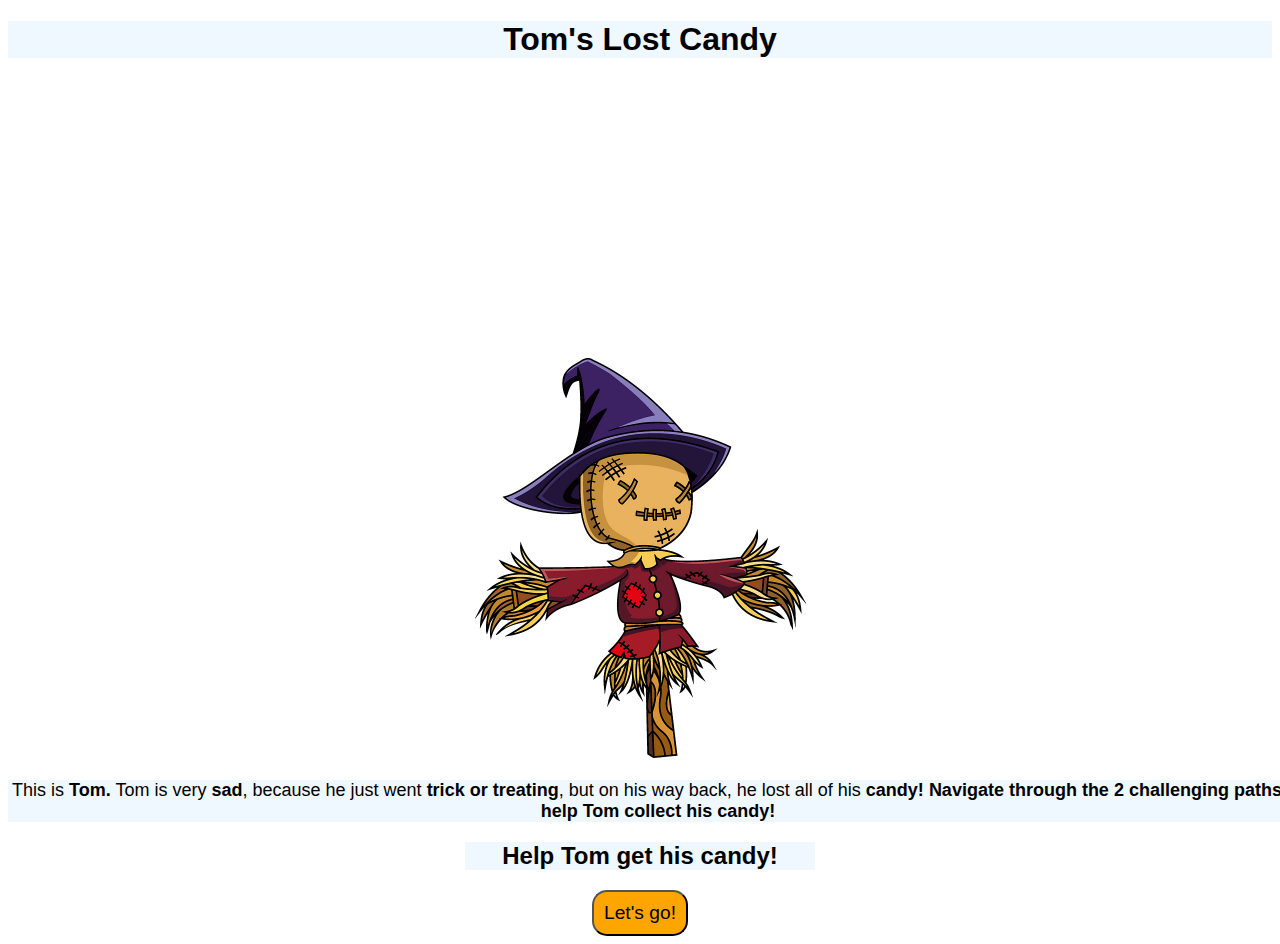
<file: index.html>
<!DOCTYPE html>
<html lang="en">
<head>
    <link rel="stylesheet" href="style.css">
    <meta charset="UTF-8">
    <meta http-equiv="X-UA-Compatible" content="IE=edge">
    <meta name="viewport" content="width=device-width, initial-scale=1.0">
    <title>Halloween Game</title>
</head>
<body>
    <center>
    <h1>Tom's Lost Candy</h1>
    <img height="400" src="tom.png">
    <p>This is <b>Tom.</b> Tom is very <b>sad</b>, because he just went <b>trick or treating</b>, but on his way back, he lost all of his <b>candy!</b> <b>Navigate through the 2 challenging paths to help Tom collect his candy!</b>
    </p>

    <h2>Help Tom get his candy!</h2>

    <a href="lvl1.html"><button>Let's go!</button></a>

</center>
</body>
</html>
</file>
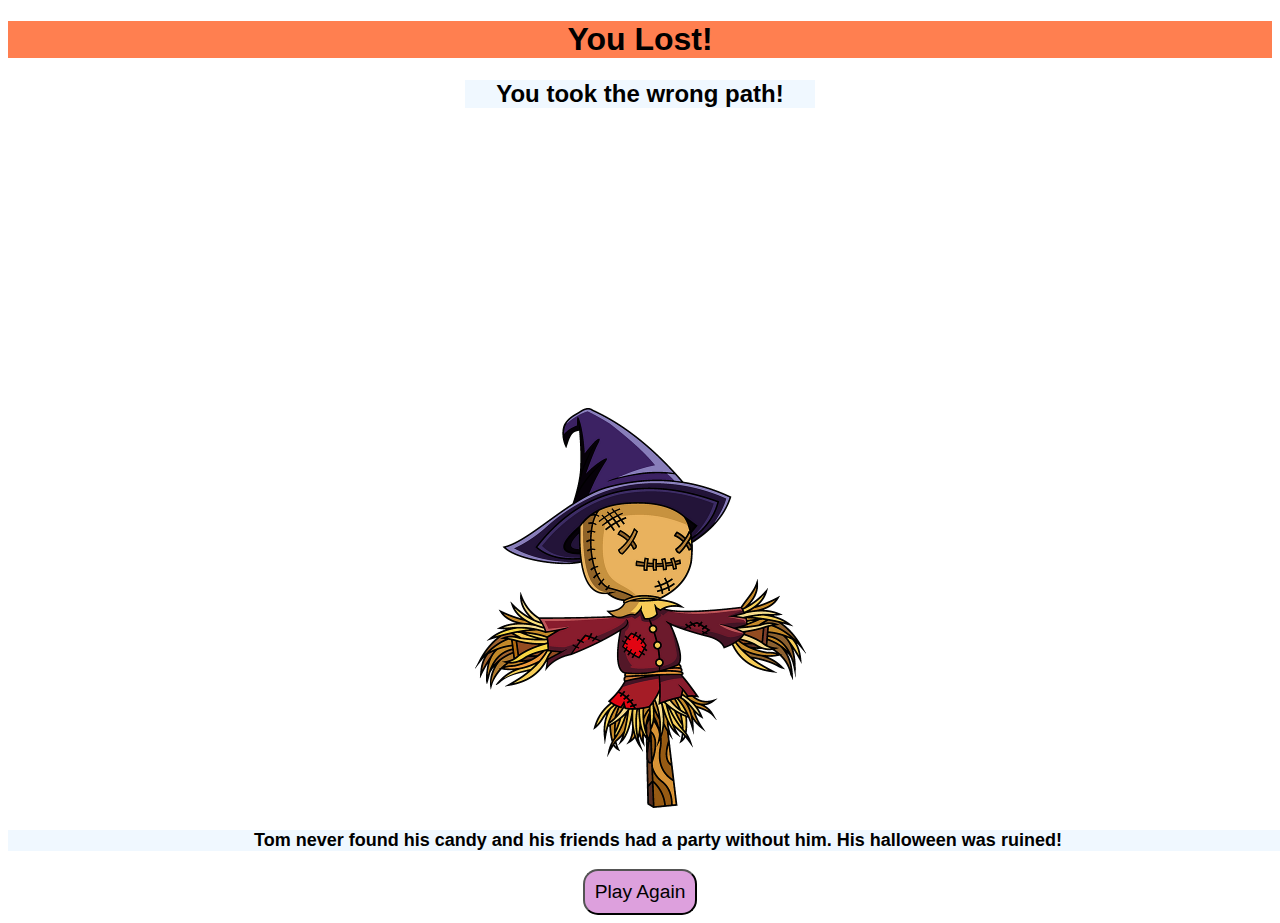
<file: lose.html>
<!DOCTYPE html>
<html lang="en">
<head>
    <link rel="stylesheet" href="lose.css">
    <meta charset="UTF-8">
    <meta http-equiv="X-UA-Compatible" content="IE=edge">
    <meta name="viewport" content="width=device-width, initial-scale=1.0">
    <title>Lose Screen</title>
</head>
<body onload="lose();">
    <center>
    <h1>You Lost!</h1>
    <h2>You took the wrong path!</h2>
    <img height="400" src="tom.png">
    <p><b>Tom never found his candy and his friends had a party without him. His halloween was ruined!</b>
    </p>
<a href="index.html"><button>Play Again</button></a>
</center>
<audio id="lose" src="lose.mp3"></audio>
<script src="lose.js"></script>
</body>
</html>
</file>
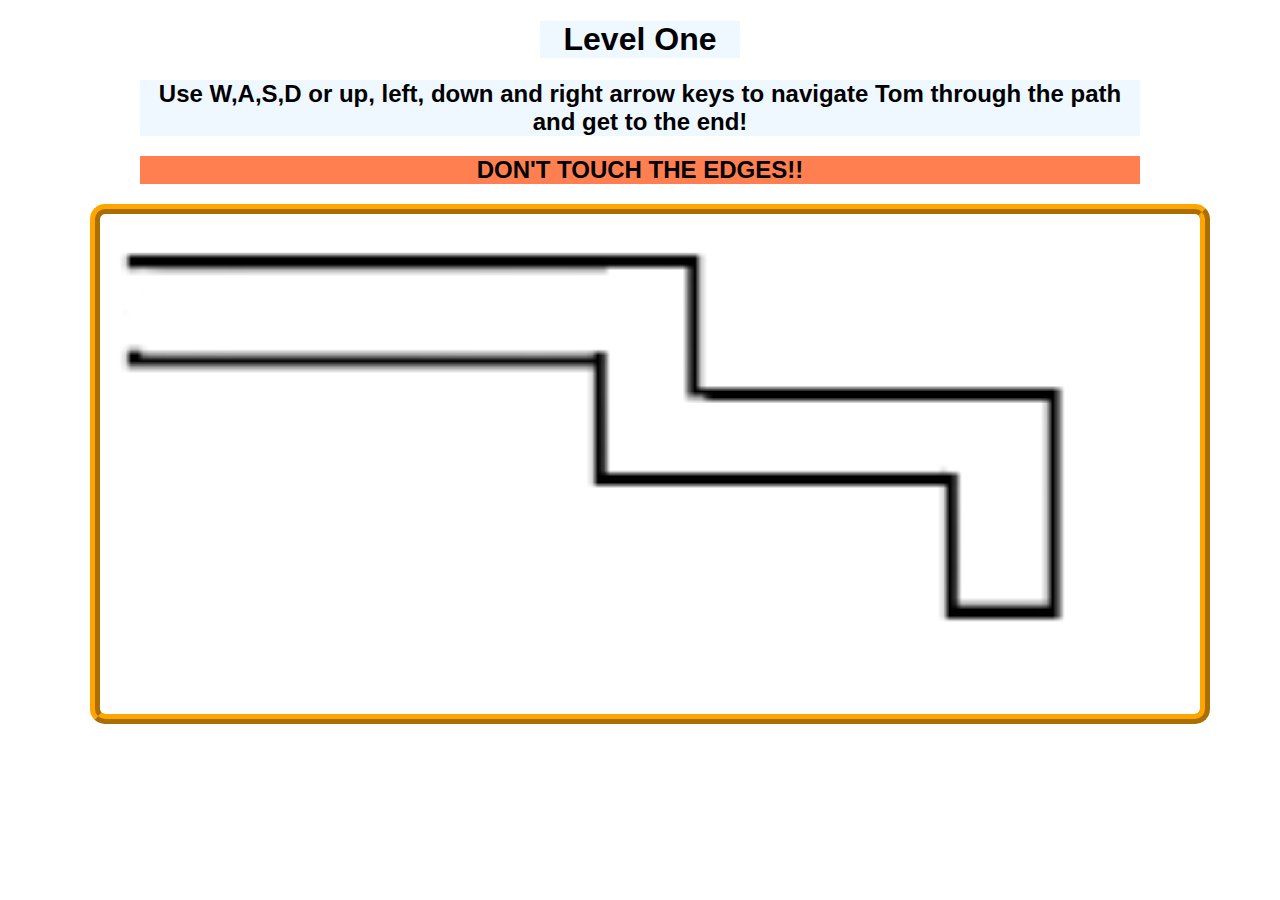
<file: lvl1.html>
<!DOCTYPE html>
<html lang="en">
<head>
    <link rel="stylesheet" href="lvl1.css">
    <script src="fabric.js"></script>
    <meta charset="UTF-8">
    <meta http-equiv="X-UA-Compatible" content="IE=edge">
    <meta name="viewport" content="width=device-width, initial-scale=1.0">
    <title>Level 1</title>
</head>
<body onload="play();">
    <center>
    <h1>Level One</h1>
    <h2>Use <b>W,A,S,D or up, left, down and right arrow keys</b> to navigate Tom through the path and <b>get to the end!</b></h2>
    <h2 style="background-color: coral;"><b>DON'T TOUCH THE EDGES!!</b></h2>
    <canvas id="myCanvas" width="1100" height="500"></canvas>
    <br><br>
    <a href="lvl2.html"><button id="button1">Next level -></button></a>
</center>
<audio id="music" src="music.mp3"></audio>
<audio id="yay" src="yay.mp3"></audio>
<script src="lvl1.js"></script>
</body>
</html>
</file>
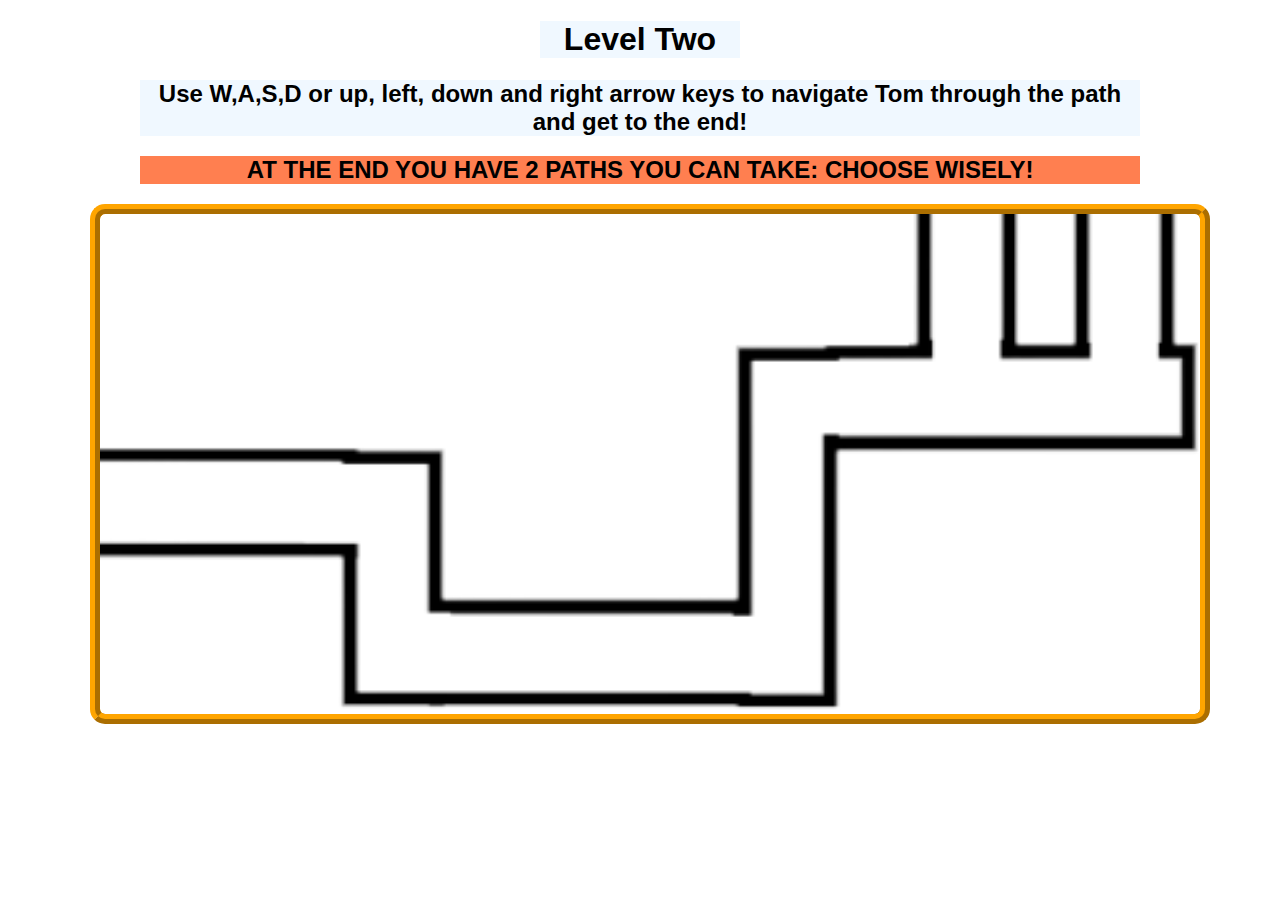
<file: lvl2.html>
<!DOCTYPE html>
<html lang="en">
<head>
    <link rel="stylesheet" href="lvl2.css">
    <script src="fabric.js"></script>
    <meta charset="UTF-8">
    <meta http-equiv="X-UA-Compatible" content="IE=edge">
    <meta name="viewport" content="width=device-width, initial-scale=1.0">
    <title>Level 2</title>
</head>
<body onload="play();">
    <center>
    <h1>Level Two</h1>
    <h2>Use <b>W,A,S,D or up, left, down and right arrow keys</b> to navigate Tom through the path and <b>get to the end!</b></h2>
    <h2 style="background-color: coral;"><b>AT THE END YOU HAVE 2 PATHS YOU CAN TAKE: CHOOSE WISELY!</b></h2>
    <canvas id="myCanvas" width="1100" height="500"></canvas>
    <br><br>
</center>
<audio id="music" src="music.mp3"></audio>
<audio id="yay" src="yay.mp3"></audio>
<script src="lvl2.js"></script>
</body>
</html>
</file>
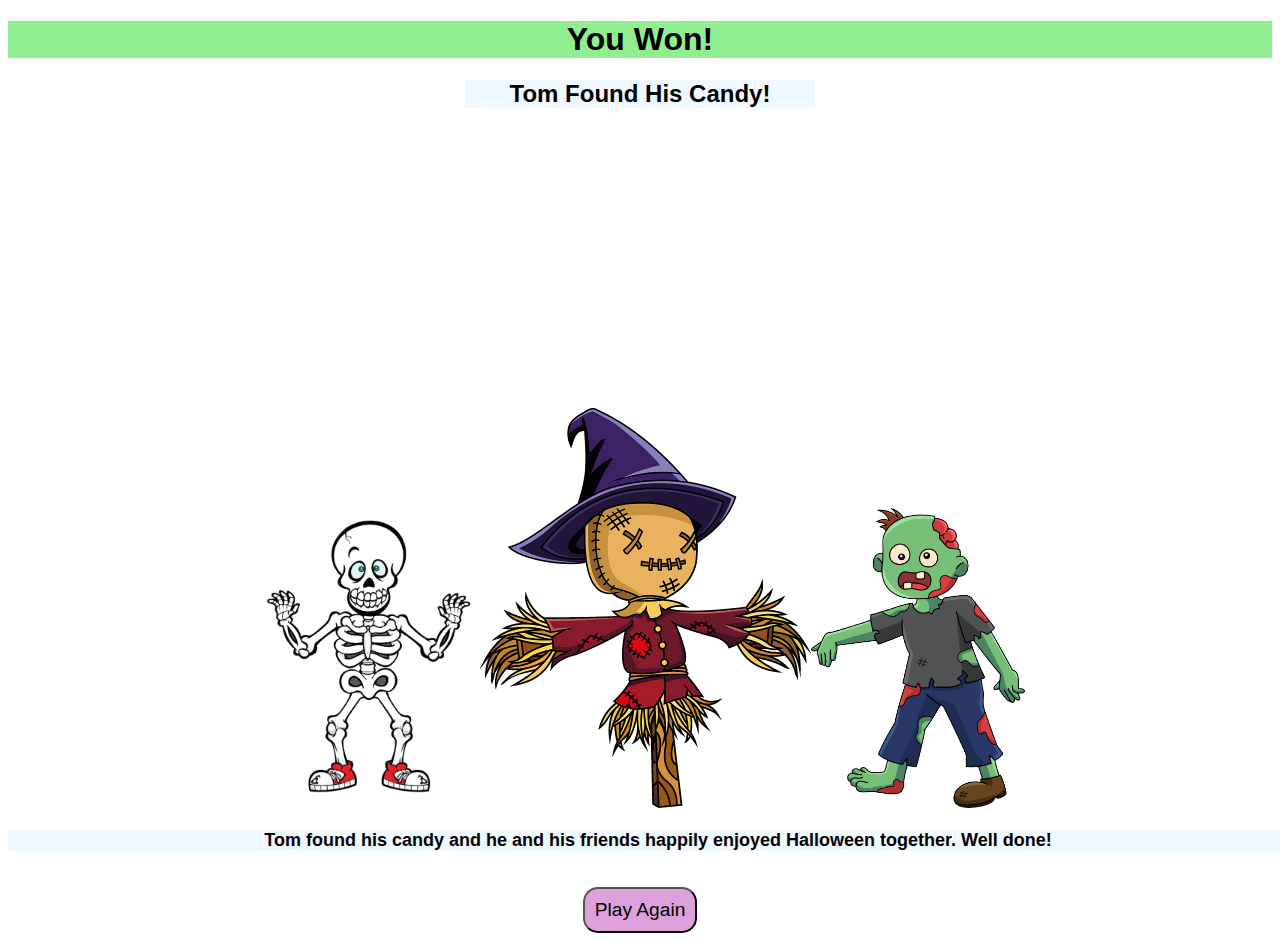
<file: win.html>
<!DOCTYPE html>
<html lang="en">
<head>
    <link rel="stylesheet" href="win.css">
    <meta charset="UTF-8">
    <meta http-equiv="X-UA-Compatible" content="IE=edge">
    <meta name="viewport" content="width=device-width, initial-scale=1.0">
    <title>Win Screen</title>
</head>
<body onload ="party();">
    <center>
    <h1>You Won!</h1>
    <h2>Tom Found His Candy!</h2>
    <span><img height="300" src="skelly.png"></span><span><img height="400" src="tom.png"></span><span><img height="300" src="zombie.png"></span>
    <p><b>Tom found his candy and he and his friends happily enjoyed Halloween together. Well done!</b>
    </p>
<br>
<a href="index.html"><button>Play Again</button></a>
    

</center>
<audio id="partay" src="partay.mp3"></audio>
<script src="win.js"></script>
</body>
</html>
</file>
<file: style.css>
button{
    padding: 10px;
background-color: orange;
border-radius: 15px;
font-size: larger;
font-family: 'Lucida Sans', 'Lucida Sans Regular', 'Lucida Grande', 'Lucida Sans Unicode', Geneva, Verdana, sans-serif;
}

body{
    background-image: url(http://wallpaperset.com/w/full/0/d/9/389812.jpg);
    background-size: cover;
    background-repeat: no-repeat;
    font-family: 'Lucida Sans', 'Lucida Sans Regular', 'Lucida Grande', 'Lucida Sans Unicode', Geneva, Verdana, sans-serif;
    
}

h1{
    background-color: aliceblue;
    margin-bottom: 300px;
}

p{
    background-color: aliceblue;
    width: 1300px;
    font-size: large;
}

h2{
    background-color: aliceblue;
    width: 350px;
}
</file>
<file: lose.css>
body{
    background-image: url(http://wallpaperset.com/w/full/0/d/9/389812.jpg);
    background-size: cover;
    background-repeat: no-repeat;
    font-family: 'Lucida Sans', 'Lucida Sans Regular', 'Lucida Grande', 'Lucida Sans Unicode', Geneva, Verdana, sans-serif;
    
}

h1{
    background-color: coral;
}

p{
    background-color: aliceblue;
    width: 1300px;
    font-size: large;
}

h2{
    background-color: aliceblue;
    width: 350px;
    margin-bottom: 300px;
}

button{
    padding: 10px;
background-color: plum;
border-radius: 15px;
font-size: larger;
font-family: 'Lucida Sans', 'Lucida Sans Regular', 'Lucida Grande', 'Lucida Sans Unicode', Geneva, Verdana, sans-serif;
}
</file>
<file: lvl1.css>
body{
    background-image: url(http://wallpaperset.com/w/full/0/d/9/389812.jpg);
    background-size: cover;
    background-repeat: no-repeat;
    font-family: 'Lucida Sans', 'Lucida Sans Regular', 'Lucida Grande', 'Lucida Sans Unicode', Geneva, Verdana, sans-serif;
    
}

h1{
    background-color: aliceblue;
    width: 200px;
}

h2{
    background-color: aliceblue;
    width: 1000px;
} 

#myCanvas{
    background-color: white;
    border-radius: 15px;
    border-style: ridge;
    border-width: 10px;
    border-color: orange;
}

button{
    display: none;
    padding: 10px;
background-color: plum;
border-radius: 15px;
font-size: larger;
font-family: 'Lucida Sans', 'Lucida Sans Regular', 'Lucida Grande', 'Lucida Sans Unicode', Geneva, Verdana, sans-serif;
}
</file>
<file: lvl2.css>
body{
    background-image: url(http://wallpaperset.com/w/full/0/d/9/389812.jpg);
    background-size: cover;
    background-repeat: no-repeat;
    font-family: 'Lucida Sans', 'Lucida Sans Regular', 'Lucida Grande', 'Lucida Sans Unicode', Geneva, Verdana, sans-serif;
    
}

h1{
    background-color: aliceblue;
    width: 200px;
}

h2{
    background-color: aliceblue;
    width: 1000px;
} 

#myCanvas{
    background-color: white;
    border-radius: 15px;
    border-style: ridge;
    border-width: 10px;
    border-color: orange;
}
</file>
<file: win.css>
body{
    background-image: url(http://wallpaperset.com/w/full/0/d/9/389812.jpg);
    background-size: cover;
    background-repeat: no-repeat;
    font-family: 'Lucida Sans', 'Lucida Sans Regular', 'Lucida Grande', 'Lucida Sans Unicode', Geneva, Verdana, sans-serif;
    
}

h1{
    background-color: lightgreen;
}

p{
    background-color: aliceblue;
    width: 1300px;
    font-size: large;
}

h2{
    background-color: aliceblue;
    width: 350px;
    margin-bottom: 300px;
}

button{
    padding: 10px;
background-color: plum;
border-radius: 15px;
font-size: larger;
font-family: 'Lucida Sans', 'Lucida Sans Regular', 'Lucida Grande', 'Lucida Sans Unicode', Geneva, Verdana, sans-serif;
}
</file>
